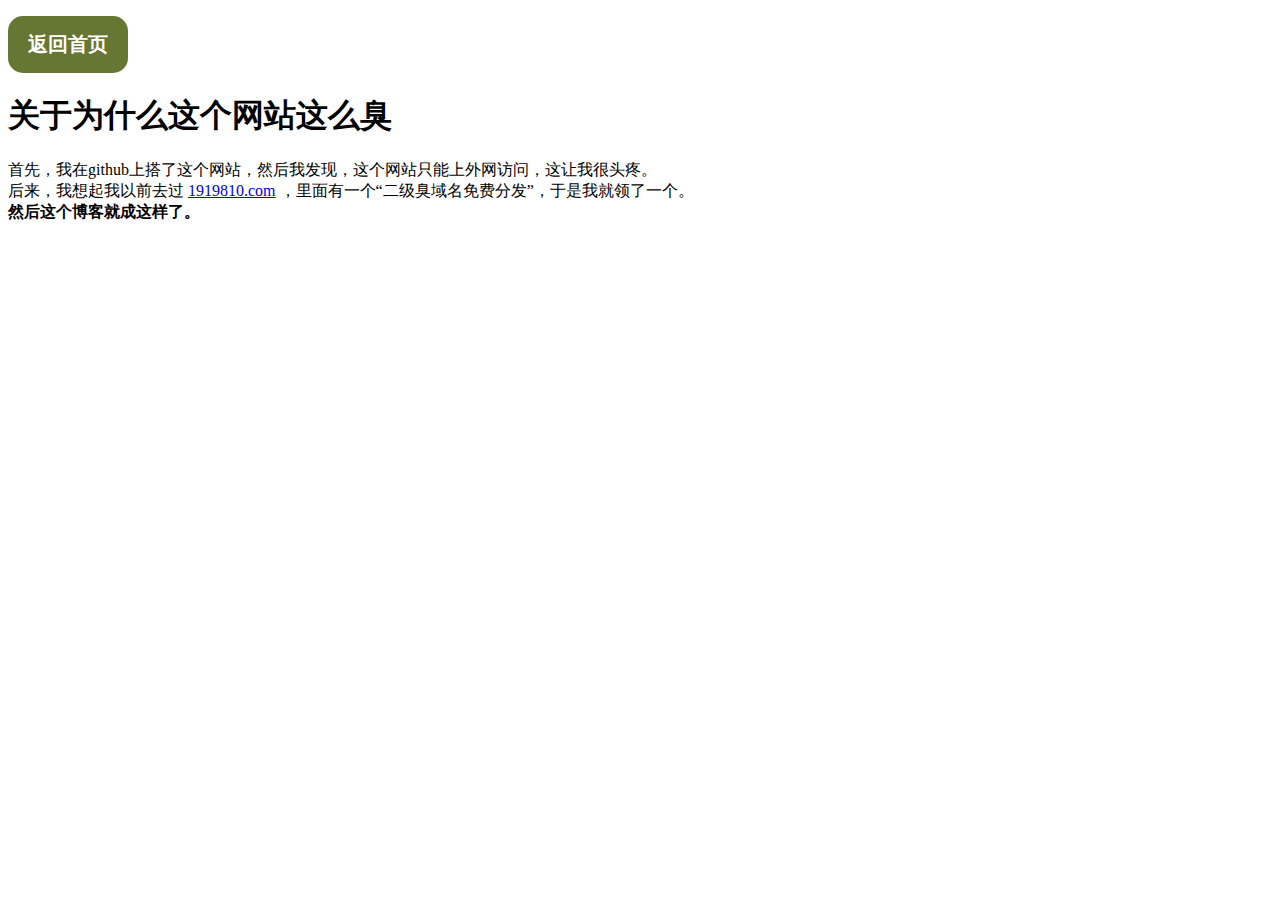
<file: blogs/1919810/index.html>
<!DOCTYPE html>
<html>
  <head>
    <title>SAOblog</title>
    <link rel="stylesheet" type="text/css" href="/blogs/ret.css">
    <style></style>
  </head>
  <body>
    <p><a href="/" class="ret">返回首页</a></p>
    <div>
      <h1>关于为什么这个网站这么臭</h1>
      <p>
        首先，我在github上搭了这个网站，然后我发现，这个网站只能上外网访问，这让我很头疼。
        <br>
        后来，我想起我以前去过
        <a href="https://1919810.com">1919810.com<a>
        ，里面有一个“二级臭域名免费分发”，于是我就领了一个。
        <br>
        <b>然后这个博客就成这样了。</b>
      </p>
    </div>
  </body>
</html>
</file>
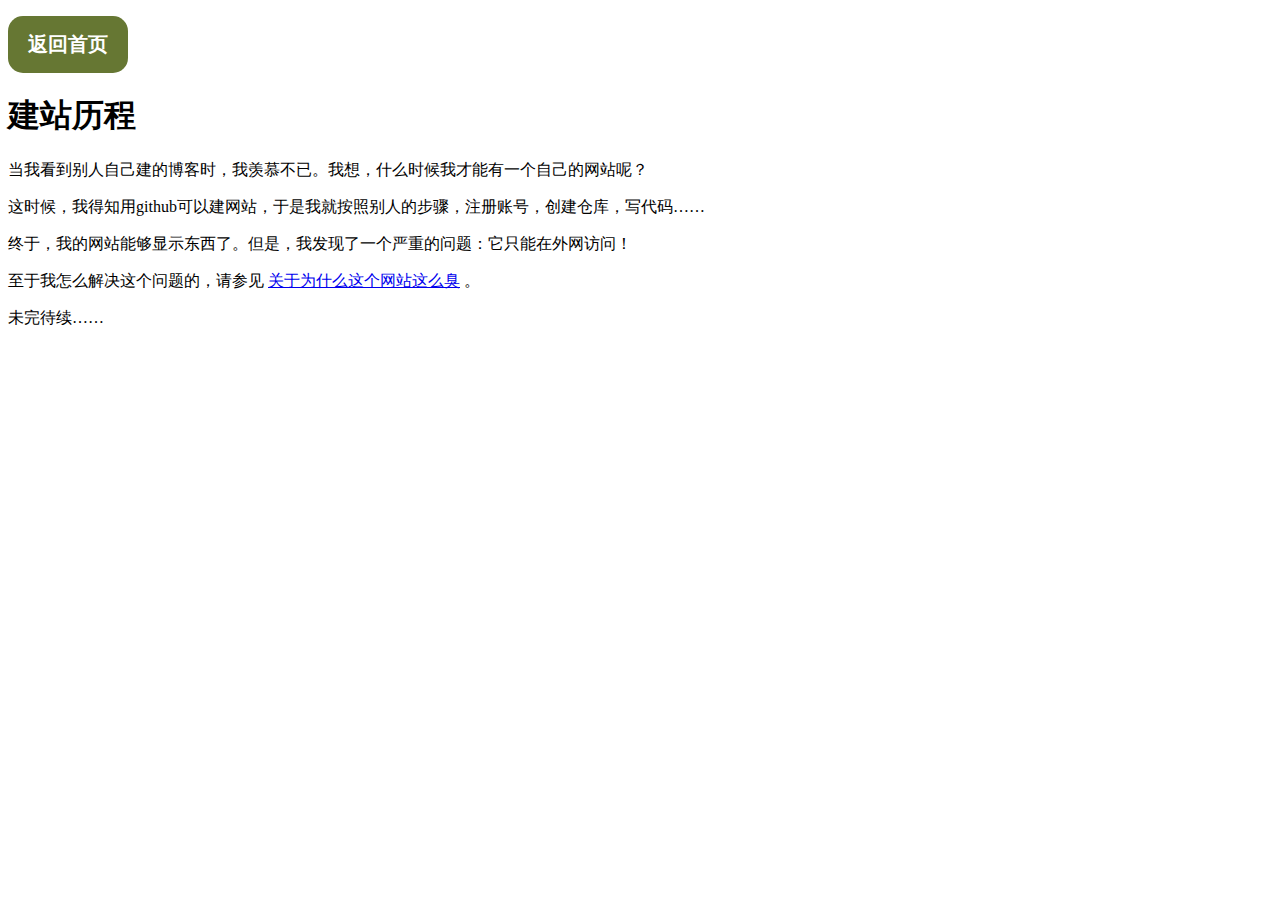
<file: blogs/jianzhan/index.html>
<!DOCTYPE html>
<html>
  <head>
    <title>SAOblog</title>
    <link rel="stylesheet" type="text/css" href="/blogs/ret.css">
    <style></style>
  </head>
  <body>
    <p><a href="/" class="ret">返回首页</a></p>
    <div>
      <h1>建站历程</h1>
      <p>
        当我看到别人自己建的博客时，我羡慕不已。我想，什么时候我才能有一个自己的网站呢？
      </p>
      <p>
        这时候，我得知用github可以建网站，于是我就按照别人的步骤，注册账号，创建仓库，写代码……
      </p>
      <p>
        终于，我的网站能够显示东西了。但是，我发现了一个严重的问题：它只能在外网访问！
      </p>
      <p>
        至于我怎么解决这个问题的，请参见
        <a href="/blogs/1919810">关于为什么这个网站这么臭</a>
        。
      </p>
      <p>
        未完待续……
      </p>
    </div>
  </body>
</html>
</file>
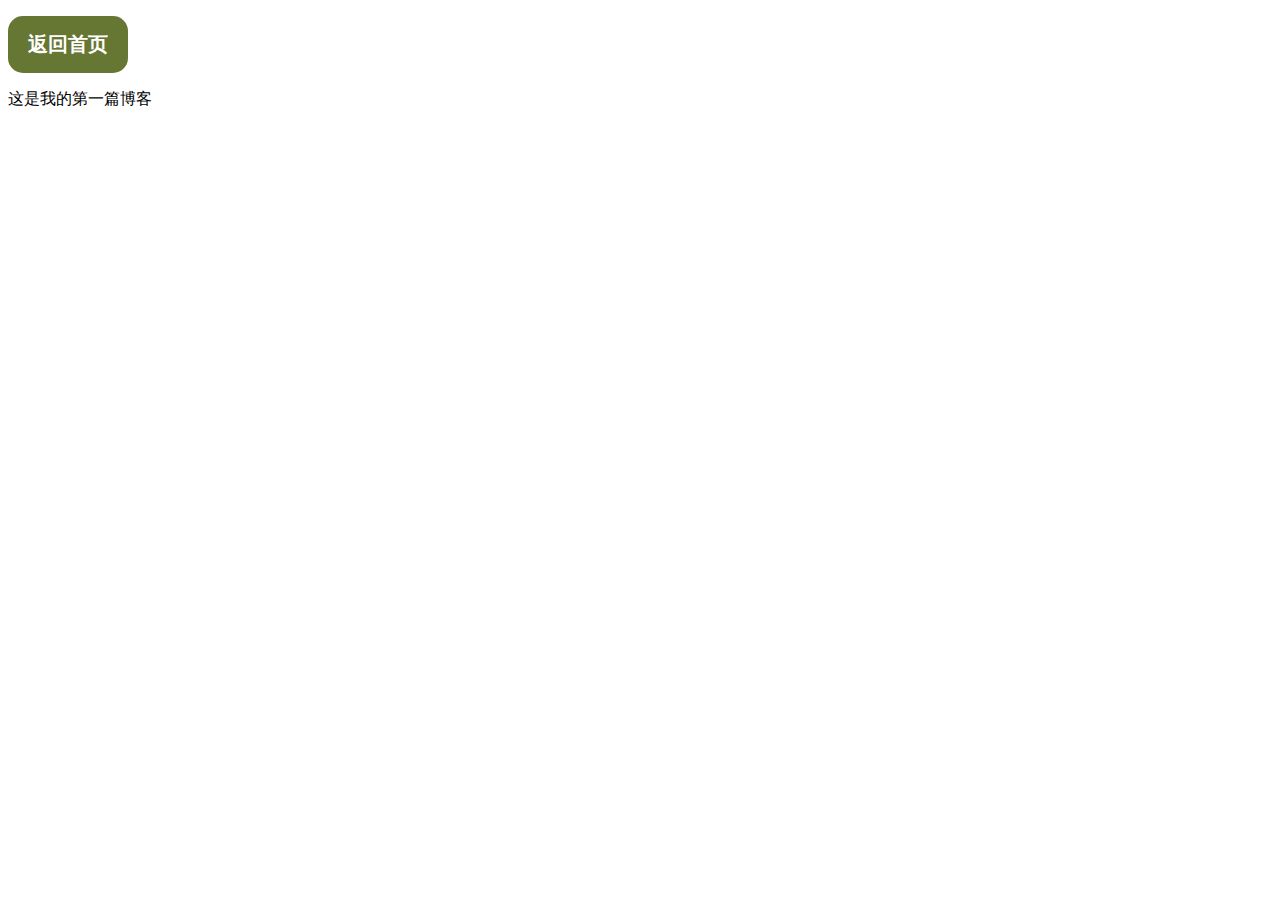
<file: blogs/myfirstblog/index.html>
<!DOCTYPE html>
<html>
  <head>
    <title>SAOblog</title>
    <link rel="stylesheet" type="text/css" href="/blogs/ret.css">
    <style></style>
  </head>
  <body>
    <p><a href="/" class="ret">返回首页</a></p>
    这是我的第一篇博客
  </body>
</html>
</file>
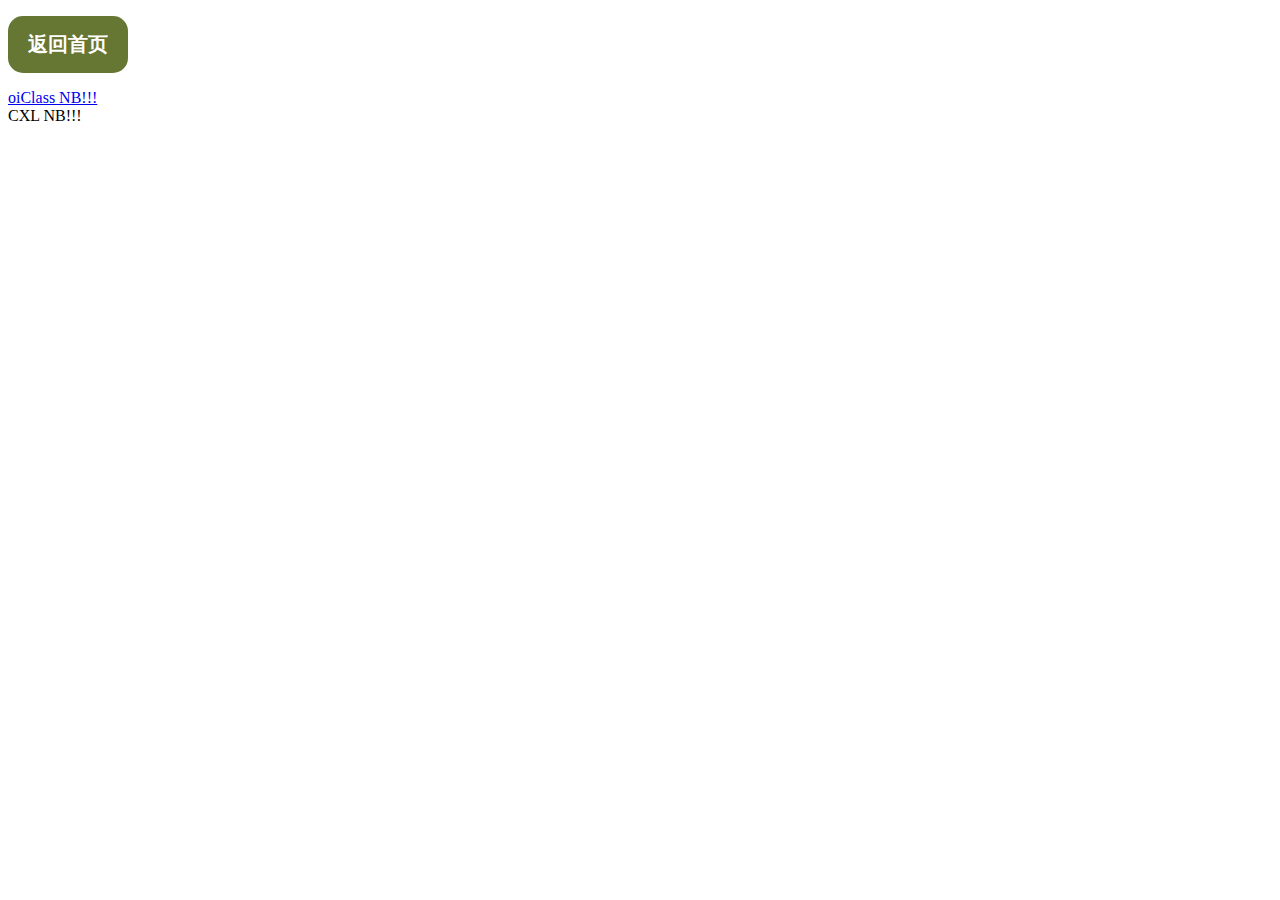
<file: blogs/oiClass/index.html>
<!DOCTYPE html>
<html>
  <head>
    <title>SAOblog</title>
    <link rel="stylesheet" type="text/css" href="/blogs/ret.css">
    <style></style>
  </head>
  <body>
    <p><a href="/" class="ret">返回首页</a></p>
    <div>
      <p>
        <a href="http://oiclass.com">oiClass NB!!!</a>
        <br>
        CXL NB!!!
      </p>
    </div>
  </body>
</html>
</file>
<file: blogs/ret.css>
.ret{
  display:inline-block;
  font-size:20px;
  font-weight:bold;
  text-decoration: none;
  color:#ffffff;
  background-color:#667733;
  padding:15px 20px;
  border-radius: 15px;
}
</file>
